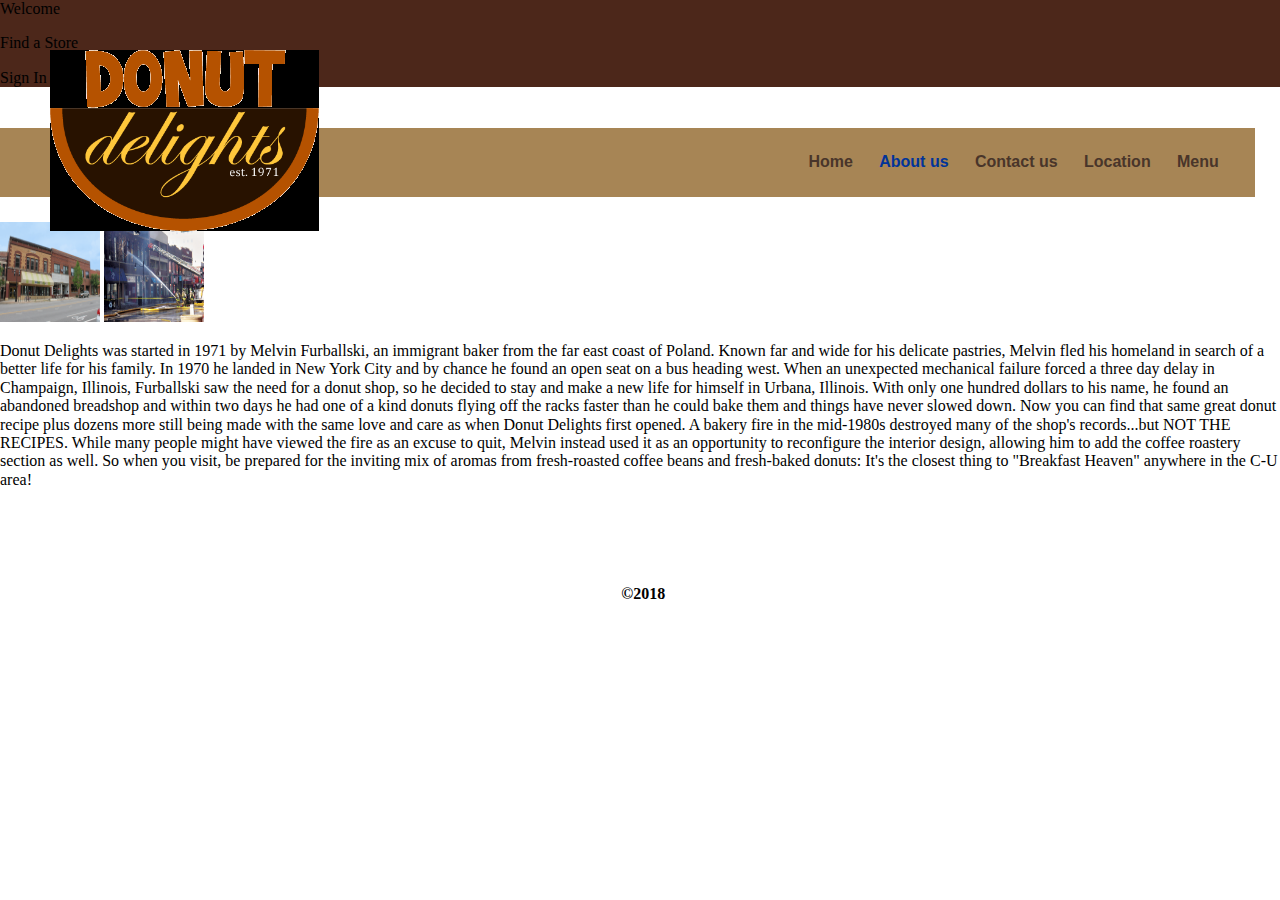
<file: about.html>
<!DOCTYPE html>
<html lang="en">
   <head>
	      <meta http-equiv="content-type" content="text/html; charset=utf-8">
	      <meta name="description" content="donut store">
          <meta name="keywords" content=" donuts">

          <link rel="stylesheet" href="css/normalize.css">	
		  <link rel="stylesheet" href="css/about.css">
		  <link rel="stylesheet" href="css/navbar.css">
	      <title>Donut Delights</title>
	      <link rel="icon" href="img/favicon.png" type="image/gif" sizes="16x16">
    </head>


  <body>
    <header>
		<section id="bar">
			<p"w3-bar-item">Welcome</p>
			<p>Find a Store</p>
			<p>Sign In</p>
		</section>
		<section id="logo">
			<a href="index.html">
				<img src="img/ddlogo.png" alt="logo" >
				</a>
		</section>
		
		 

	        <section id="nav">
			    <a href="index.html" class="navItem">Home</a>
			    <a href="about.html" class="navItem active">About us</a>
				<a href="contact.html" class="navItem">Contact us</a>
				<a href="contact.html" class="navItem">Location</a>
				<a href="menu.html" class="navItem">Menu</a>
		      </section>
    </header>

	      		
		  <img src="img/loc.PNG"  alt="outside store"  height="100" width="100">	
	      <img src="img/fire.PNG"  alt="store fire"  height="100" width="100">
	        <p>
				Donut Delights
was started in 1971 by Melvin Furballski, an immigrant baker from the far east coast of Poland. Known far and wide for his delicate pastries, Melvin fled his homeland in search of a better life for his family. In 1970 he landed in New York City and by chance he found an open seat on a bus heading west. When an unexpected mechanical failure forced a three day delay in Champaign, Illinois, Furballski saw the need for a donut shop, so he decided to stay and make a new life for himself in Urbana, Illinois. With only one hundred dollars to his name, he found an abandoned breadshop and within two days he had one of a kind donuts flying off the racks faster than he could bake them and things have never slowed down. Now you can find that same great donut recipe plus dozens more still being made with the same love and care as when Donut Delights first opened. 
A bakery fire in the mid-1980s destroyed many of the shop's records...but NOT THE RECIPES. While many people might have viewed the fire as an excuse to quit, Melvin instead used it as an opportunity to reconfigure the interior design, allowing him to add the coffee roastery section as well. So when you visit, be prepared for the inviting mix of aromas from fresh-roasted coffee beans and fresh-baked donuts: It's the closest thing to "Breakfast Heaven" anywhere in the C-U area!
			</p>    
			
		    
		    
			 
		   <section id="footer">			
                <footer>
		             ©2018
			    </footer>
			</section>
	 
		</body>
</html>
</file>
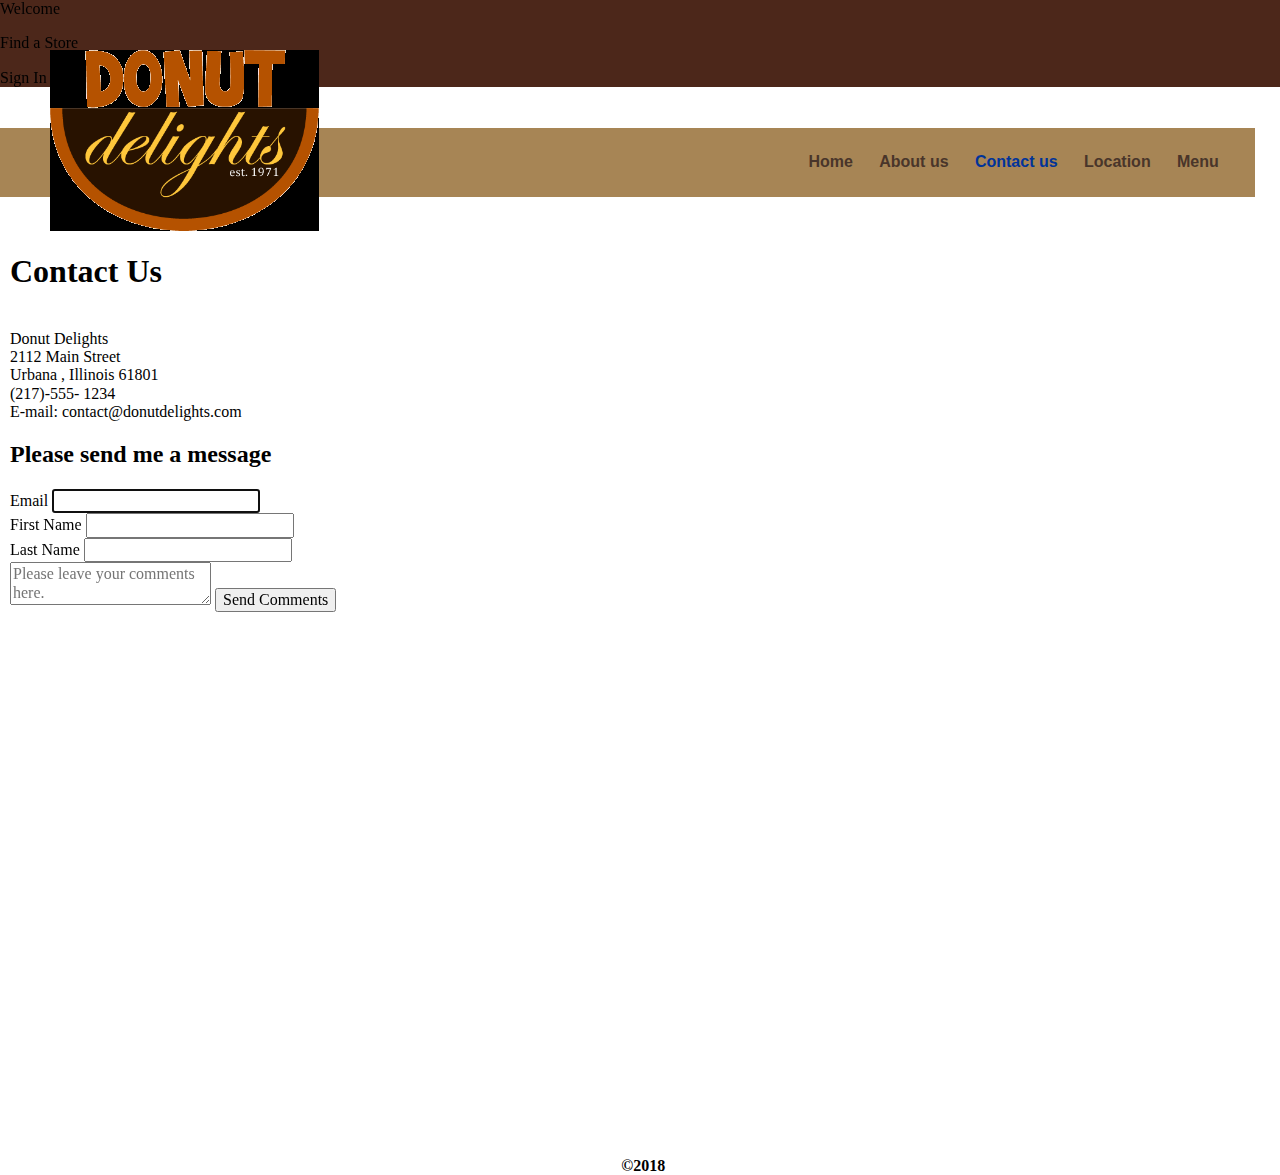
<file: contact.html>
<!DOCTYPE html>
<html lang="en">
   <head>
	      <meta http-equiv="content-type" content="text/html; charset=utf-8">
	      <meta name="description" content="donut store">
          <meta name="keywords" content=" donuts">

          <link rel="stylesheet" href="css/normalize.css">	
		  <link rel="stylesheet" href="css/contact.css">
		  <link rel="stylesheet" href="css/navbar.css">
	      <title>Donut Delights</title>
	      <link rel="icon" href="img/favicon.png" type="image/gif" sizes="16x16">
    </head>


  <body>
    <header>
		<section id="bar">
			<p"w3-bar-item">Welcome</p>
			<p>Find a Store</p>
			<p>Sign In</p>
		</section>
		<section id="logo">
			<a href="index.html">
				<img src="img/ddlogo.png" alt="logo" >
				</a>
		</section>
		
		
	 

	        <section id="nav">
			    <a href="index.html" class="navItem">Home</a>
			    <a href="about.html" class="navItem">About us</a>
				<a href="contact.html" class="navItem active">Contact us</a>
				<a href="contact.html" class="navItem">Location</a>
				<a href="menu.html" class="navItem">Menu</a>
		      </section>
    </header>
	
	<section id="us">
	<p>
			<h1>Contact Us</h1><br>
			Donut Delights<br>
			2112 Main Street<br>
			Urbana , Illinois 61801<br>
			(217)-555- 1234<br>
			E-mail: contact@donutdelights.com
			
	</p>
	<h2 style="color:black;">Please send me a message</h2>
	<form action="#" method="get" name="comment_form" id="comment_form">
		<label for="email">Email</label>
		<input type="email" name="email" id="email" autofocus required>
		<br>
		<label for="firstName">First Name</label>
		<input type="text" name="firstName" id="firstName" required>
		<br>
		<label for="lastName">Last Name</label>
		<input type="text" name="lastName" id="lastName" required>
		<br>
		<textarea name="comments" placeholder="Please leave your comments here."></textarea>
		<input type="submit" name="submit" id="button" value="Send Comments">
	
	</form>
	</section>
	        
	<section id="map">
			<iframe width="600" height="450" frameborder="0"  src="https://www.google.com/maps/embed/v1/search?q=Parkland%20College%20-%20D%20Wing%2C%20Perimeter%20Road%2C%20Champaign%2C%20IL%2C%20USA&key=AIzaSyC22C4oPY7NUuJPw3-SPR3iMNCGmDrP_WE" allowfullscreen></iframe>
	   </section>

	  
	  
		    
		    
			 
		   <section id="footer">			
                <footer>
		             ©2018
			    </footer>
			</section>
	 
		</body>
</html>
</file>
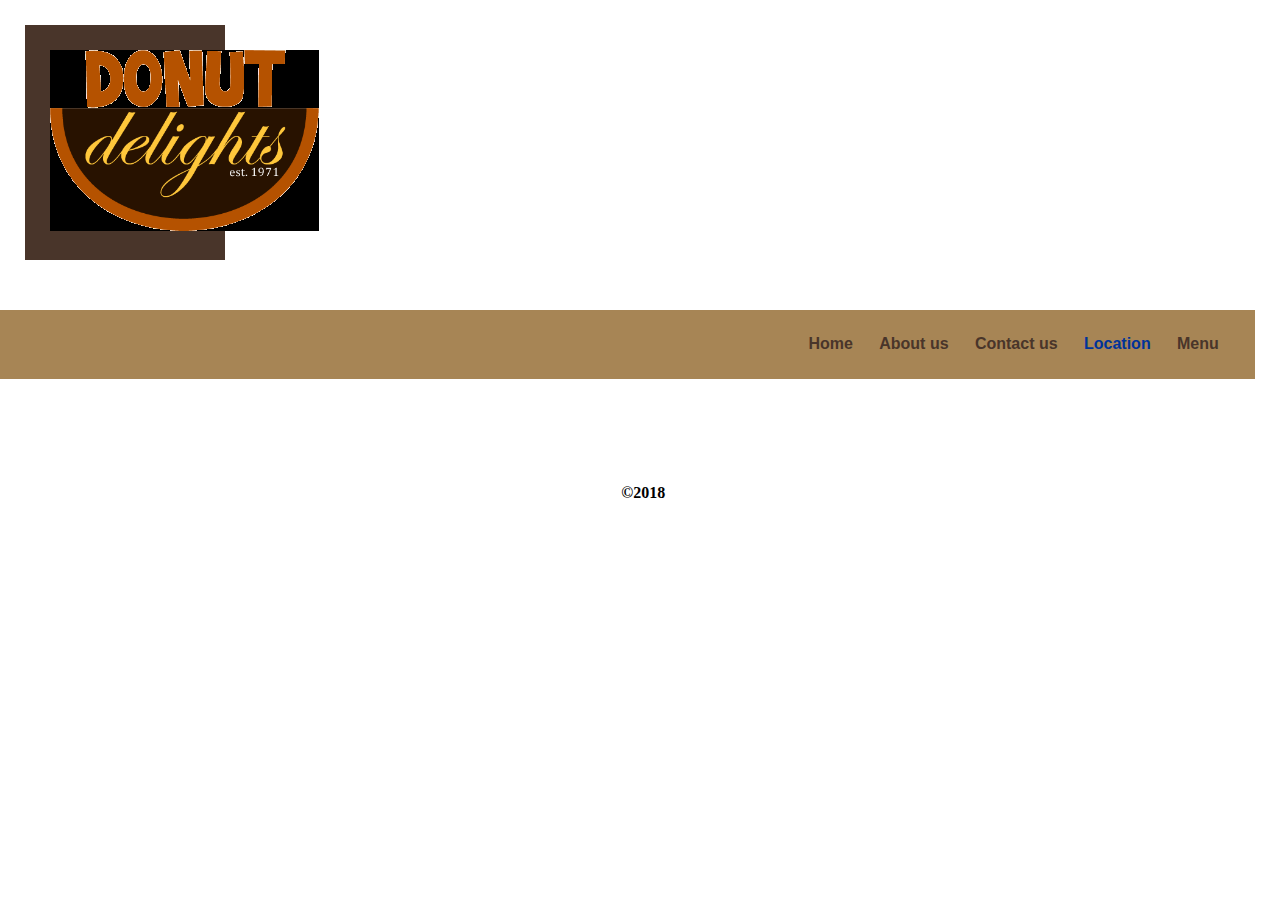
<file: location.html>
<!DOCTYPE html>
<html lang="en">
   <head>
	      <meta http-equiv="content-type" content="text/html; charset=utf-8">
	      <meta name="description" content="donut store">
          <meta name="keywords" content=" donuts">

          <link rel="stylesheet" href="css/normalize.css">	
		  <link rel="stylesheet" href="css/location.css">
		  <link rel="stylesheet" href="css/navbar.css">
	      <title>Donut Delights</title>
	      <link rel="icon" href="img/favicon.png" type="image/gif" sizes="16x16">
    </head>


  <body>
    <header>
		<section id="logo">
			<a href="index.html">
				<img src="img/ddlogo.png" alt="logo" >
				</a>
		</section>
		
		
	 

	        <section id="nav">
			    <a href="index.html" class="navItem">Home</a>
			    <a href="about.html" class="navItem">About us</a>
				<a href="contact.html" class="navItem">Contact us</a>
				<a href="location.html" class="navItem active">Location</a>
				<a href="menu.html" class="navItem">Menu</a>
		      </section>
    </header>

	        
			
		    
		    
			 
		   <section id="footer">			
                <footer>
		             ©2018
			    </footer>
			</section>
	 
		</body>
</html>
</file>
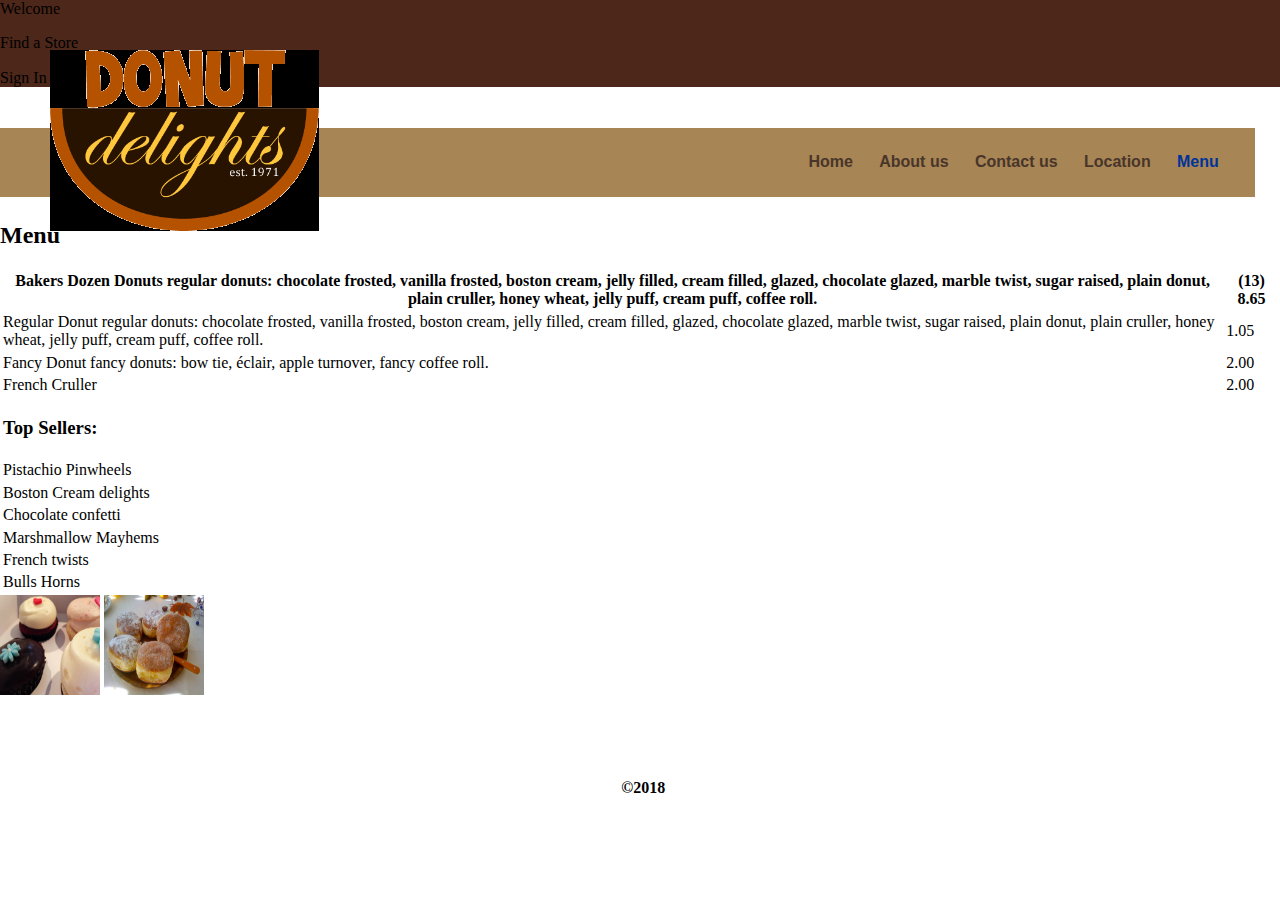
<file: menu.html>
<!DOCTYPE html>
<html lang="en">
   <head>
	      <meta http-equiv="content-type" content="text/html; charset=utf-8">
	      <meta name="description" content="donut store">
          <meta name="keywords" content=" donuts">

          <link rel="stylesheet" href="css/normalize.css">	
		  <link rel="stylesheet" href="css/menu.css">
		  <link rel="stylesheet" href="css/navbar.css">
	      <title>Donut Delights</title>
	      <link rel="icon" href="img/favicon.png" type="image/gif" sizes="16x16">
    </head>


  <body>
    <header>
				<section id="bar">
						<p"w3-bar-item">Welcome</p>
						<p"w3-bar-item">Find a Store</p>
						<p"w3-bar-item">Sign In</p>
					</section>
			<section id="logo">
			<a href="index.html">
				<img src="img/ddlogo.png" alt="logo" >
				</a>
		</section>
		
		

	        <section id="nav">
			    <a href="index.html" class="navItem ">Home</a>
			    <a href="about.html" class="navItem">About us</a>
				  <a href="contact.html" class="navItem">Contact us</a>
				  <a href="contact.html" class="navItem">Location</a>
				  <a href="menu.html" class="navItem active">Menu</a>
		      </section>
    </header>
	<section id= "table">
	<h2>Menu</h2>

	<table style="width:100%">
	  <tr>
		<th>Bakers Dozen Donuts regular donuts: chocolate frosted, vanilla frosted, boston cream, jelly filled, cream filled, glazed, chocolate glazed, marble twist, sugar raised, plain donut, plain cruller, honey wheat, jelly puff, cream puff, coffee roll.</th>
		<th>(13) 8.65</th> 
		</tr>
	  <tr>
		<td>Regular Donut regular donuts: chocolate frosted, vanilla frosted, boston cream, jelly filled, cream filled, glazed, chocolate glazed, marble twist, sugar raised, plain donut, plain cruller, honey wheat, jelly puff, cream puff, coffee roll.</td>
		<td>1.05</td>
		
	  </tr>
	  <tr>
		<td>Fancy Donut fancy donuts: bow tie, éclair, apple turnover, fancy coffee roll.</td>
		<td>2.00</td>
		
	  </tr>
	  <tr>
		<td>French Cruller </td>
		<td>2.00</td>
	  </tr>
	  <tr>
		<td><h3>Top Sellers:</h3></td>
	</tr>
	<tr>
		<td>Pistachio Pinwheels</td>
	</tr>
	<tr>
		<td>Boston Cream delights</td>
	</tr>
	<tr>
		<td>Chocolate confetti</td>
	</tr>
	<tr>
		<td>Marshmallow Mayhems</td>
	</tr>
	<tr>
		<td>French twists</td>
	</tr>
	<tr>
		<td>Bulls Horns</td>
	</tr>
	</table>
       </section>
	
	<img src="img/4don.PNG"  alt="4 pastries"  height="100" width="100">
	<img src="img/tray.PNG"  alt="donuts"  height="100" width="100">
			
		    
		    
			 
		   <section id="footer">			
                <footer>
		             ©2018
			    </footer>
			</section>
	 
		</body>
</html>
</file>
<file: css/about.css>
#bar{
	background-color: #4c271a
}
#logo {
	position: absolute;
        left: 0px;
        top: 0px;
        z-index: 2;
	width: 150px;
	height: 75px
        border: 25px; 
	padding: 25px;
        margin: 25px;
	/*background-color: #49352A;*/ 
}

#footer {
	margin-left: .4em;
        padding-top: 5em;
        clear: both;
        text-align: center;
        font-sixe: 50px;
        font-weight: 900;
}
</file>
<file: css/navbar.css>
#nav {
        text-align: right;
	float: right;
	right: 6em;
        top: 6em;
	width: 1600px;
	height: 400px
        border: 25px; 
	padding: 25px;
        margin: 25px;
	background-color: #a78555;
	
}

.navItem {
	color: #49352A;
        background-color: ;
        padding: .5em .5em 0.5em;
        font-family:"Arial", Helvetica, sans-serif;
	font-size: 1em;
        font-weight: bolder;
        text-decoration: none;
        margin: .2em;
        border-radius: 5px;
}

.navItem:hover, .navItem:focus {
        background-color: #f9f2eb;
}

.active {
        color: #003399;
}
</file>
<file: css/contact.css>
#bar{
	background-color: #4c271a
}
#logo {
	position: absolute;
    	left: 0px;
    	top: 0px;
    	z-index: 2;
	width: 150px;
	height: 75px
        border: 25px; 
	padding: 25px;
        margin: 25px;
	/*background-color: #49352A;*/ 
}
#us {
    float: left;
    width: 50%;
    padding: 10px;
}


#map {
    content: "";
    display: table;
    clear: both;
}




#footer {
	margin-left: .4em;
        padding-top: 5em;
        clear: both;
        text-align: center;
        font-sixe: 50px;
        font-weight: 900;
}
</file>
<file: css/location.css>
#logo {
	width: 150px;
	height: 75px
        border: 25px; 
	padding: 25px;
        margin: 25px;
	background-color: #49352A; 
}

#footer {
	margin-left: .4em;
        padding-top: 5em;
        clear: both;
        text-align: center;
        font-sixe: 50px;
        font-weight: 900;
}
</file>
<file: css/menu.css>
#bar{
	background-color: #4c271a
}
#logo {
	position: absolute;
    	left: 0px;
    	top: 0px;
    	z-index: 2;
	width: 150px;
	height: 75px
        border: 25px; 
	padding: 25px;
        margin: 25px;
	/*background-color: #49352A;*/ 
}

#footer {
	margin-left: .4em;
        padding-top: 5em;
        clear: both;
        text-align: center;
        font-sixe: 50px;
        font-weight: 900;
}
</file>
